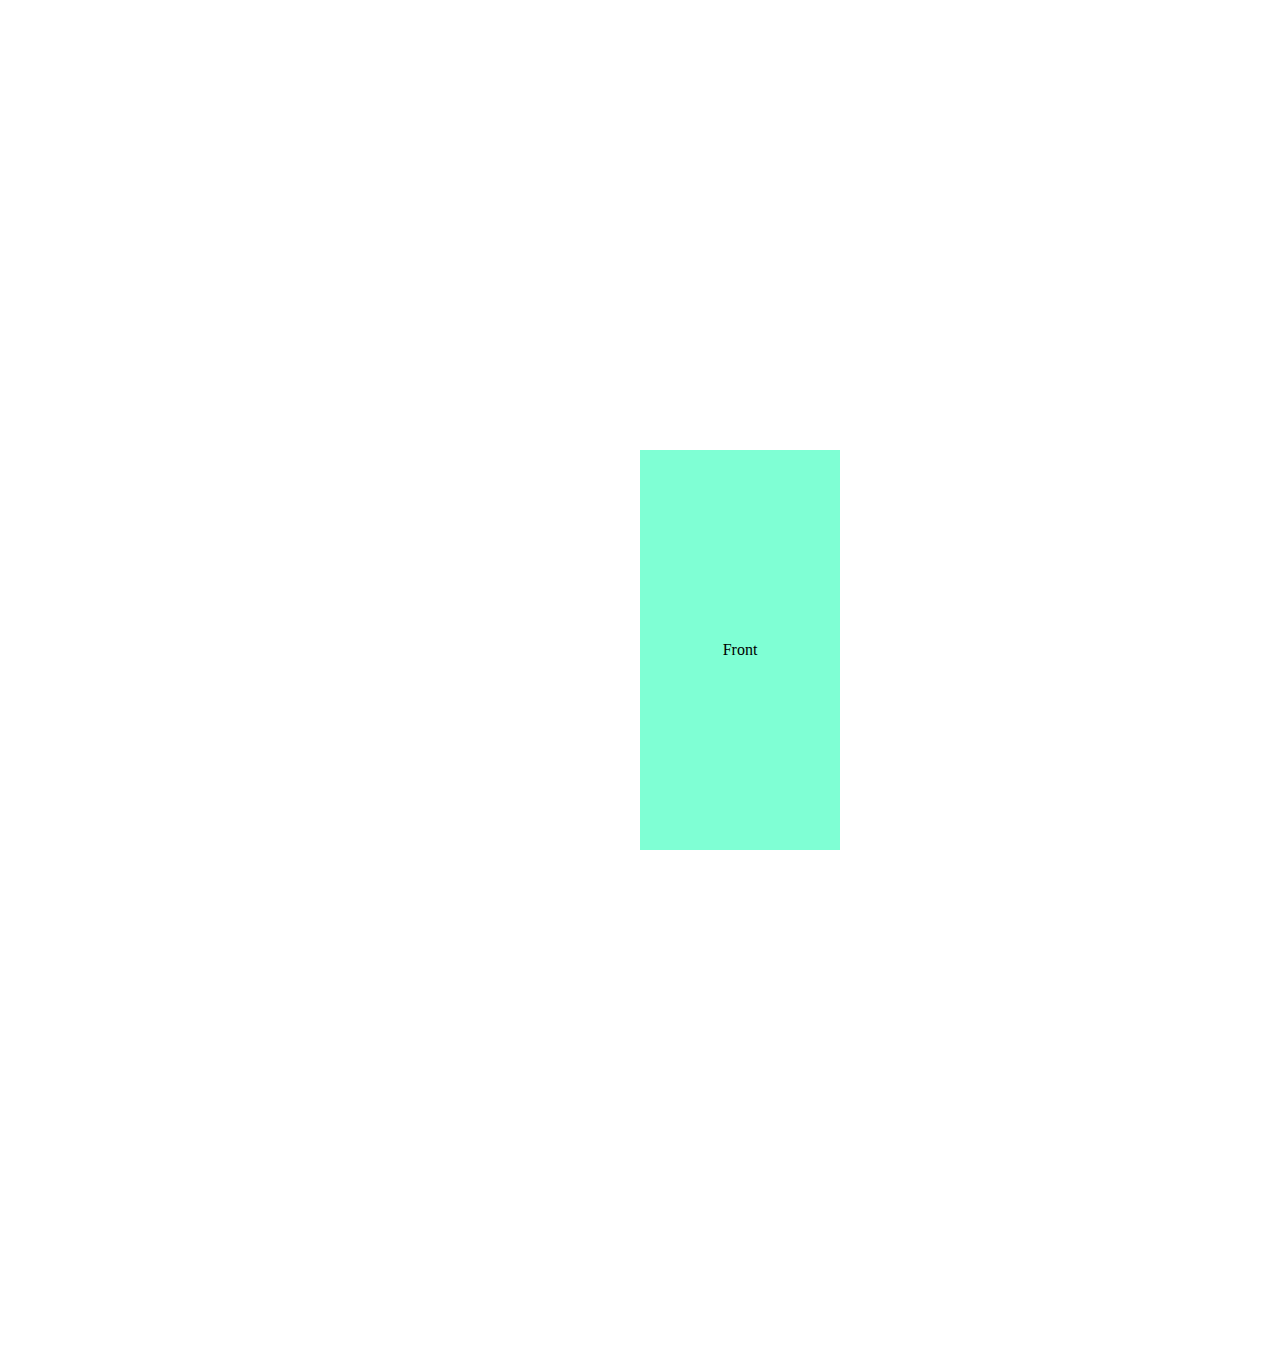
<file: filp-card-2d/index.html>
<html lang="en">
<head>
    <meta charset="UTF-8">
    <meta http-equiv="X-UA-Compatible" content="IE=edge">
    <meta name="viewport" content="width=device-width, initial-scale=1.0">
    <title>flip card 2d</title>
    <link rel="stylesheet" href="./style/index.css">
</head>
<body>
    <main>
        <section class="card">
            <article class="card_front">Front</article>
            <article class="card_back">Back</article>
        </section>
    </main>
</body>
</html>
</file>
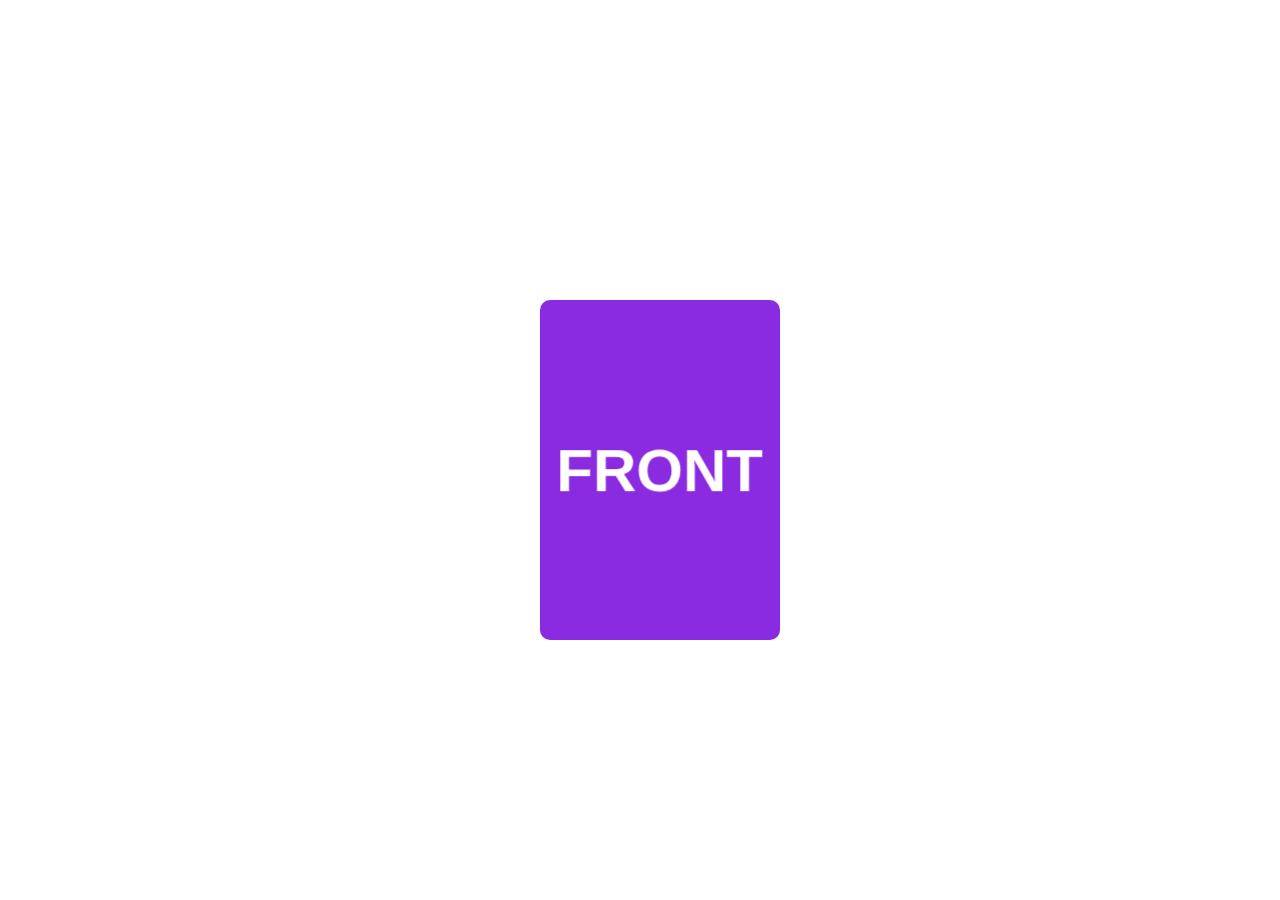
<file: flip-card-3d/index.html>
<html lang="en">
<head>
    <meta charset="UTF-8">
    <meta http-equiv="X-UA-Compatible" content="IE=edge">
    <meta name="viewport" content="width=device-width, initial-scale=1.0">
    <title>3d flip card</title>
    <link rel="stylesheet" href="./styles/index.css">
</head>
<main>
    <section class="card">
        <article class="card_front">
            <h2>Front</h2>
        </article>
        <article class="card_back">
            <h2>Back</h2>
        </article>
    </section>
</main>
<body>
    
</body>
</html>
</file>
<file: filp-card-2d/style/index.css>
* {
    margin: 0;
    padding: 0;
}

body {
    position: absolute;
    top: 50%;
    left: 50%;
    width: 100%;
    height: 100vh;
    /* transform: translate(-50%, -50%); */
}

.card {
    position: relative;
    width: 200px;
    height: 400px;
    transform: perspective(1000px) rotateY(0);
}

.card .card_front,
.card .card_back {
    position:absolute;
    display: flex;
    width: 100%;
    height: 100%;
    justify-content: center;
    align-items: center;
    backface-visibility: hidden;
    transition: all 1s ease-in;
}

.card .card_front {
    background-color: aquamarine;
}

.card .card_back {
    transform: perspective(1000px) rotateY(180deg);
    background-color: blueviolet;
}

.card:hover .card_front {
    transform: perspective(1000px) rotateY(180deg);
}

.card:hover .card_back {
    transform: perspective(1000px) rotateY(360deg);
}
</file>
<file: flip-card-3d/styles/index.css>
* {
    margin: 0;
    padding: 0;
    font-family: Arial, Helvetica, sans-serif;
}

body {
    width: 100%;
    height: 100vh;
    display: flex;
    justify-content: center;
    align-items: center;
}

.card {
    position: relative;
    width: 200px;
    height: 300px;
    transform-style: preserve-3d;
}

.card .card_front,
.card .card_back {
    position: absolute;
    top: 0;
    left: 0;
    width: 100%;
    height: 100%;
    transform-style: preserve-3d;
    display: flex;
    justify-content: center;
    align-items: center;
    transition: 2s ease-in-out;
    backface-visibility: hidden;
    border-radius: 10px;
    color: #fff;
    padding: 20px;
    transform: perspective(500px) rotateY(0);
}

.card .card_front {
    background-color: blueviolet;
}

.card .card_back {
    background-color: rgb(222, 37, 37);
    transform: perspective(500px) rotateY(180deg);
}

.card:hover .card_front {
    transform: perspective(500px) rotateY(180deg);
}

.card:hover .card_back {
    transform: perspective(500px) rotateY(360deg);
}

.card h2 {
    font-size: 48px;
    text-transform: uppercase;
    transform: perspective(500px) translateZ(50px);
}
</file>
